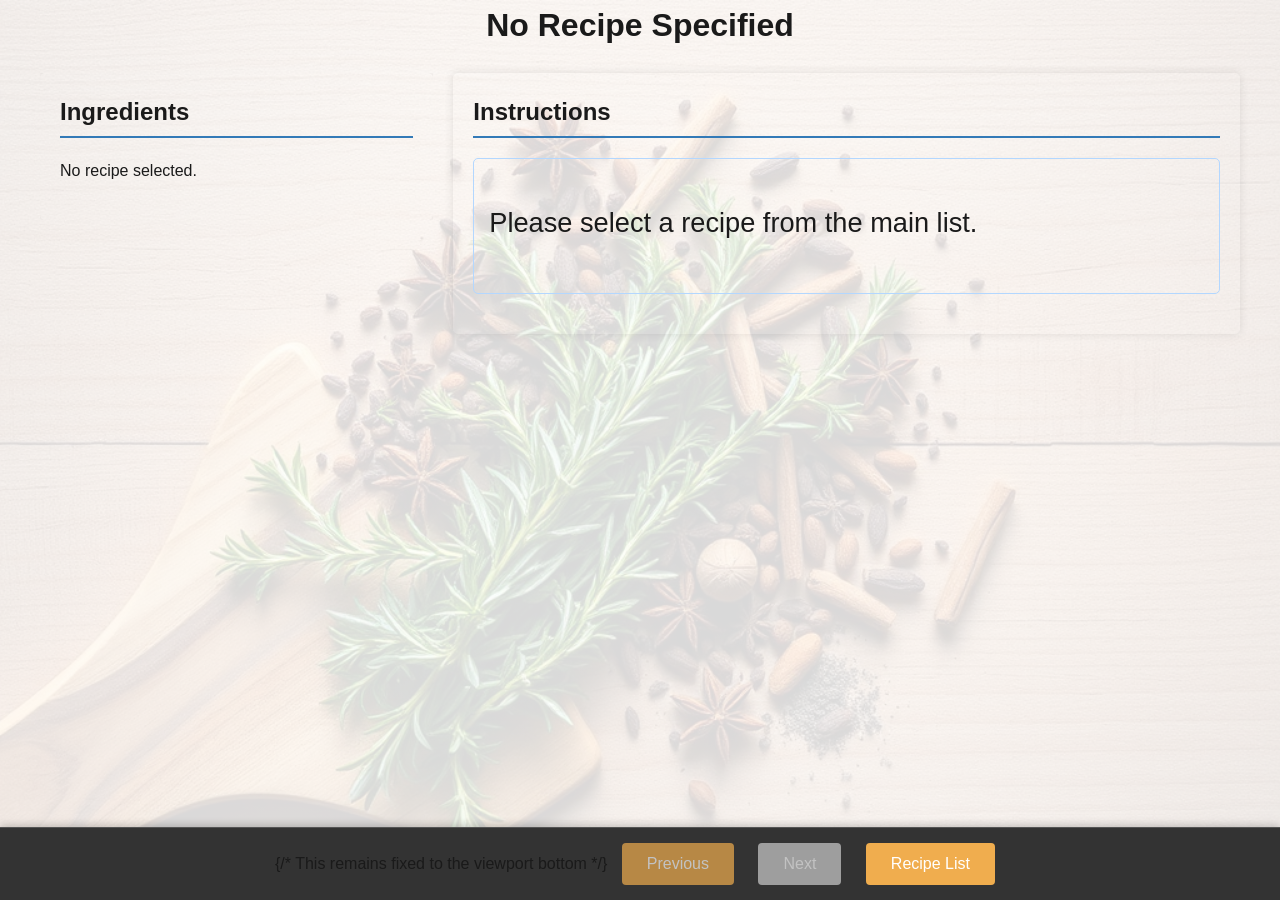
<file: recipe.html>
<!DOCTYPE html>
<html lang="en">
<head>
    <meta charset="UTF-8">
    <meta name="viewport" content="width=device-width, initial-scale=1.0">
    <title>Recipe</title> <link rel="stylesheet" href="style.css">
</head>
<body>
    <header>
    
        <h1 id="recipe-title">Loading Recipe...</h1>
    </header>

    <div id="recipe-layout-container">
        <aside id="ingredients-column">
            <section id="recipe-ingredients">
                <h2>Ingredients</h2>
                <p>Loading ingredients...</p>
            </section>
        </aside>

        <article id="instructions-column">
            <section id="recipe-instructions">
                <h2>Instructions</h2>
                <div id="instruction-step-container">
                    <p id="step-counter"></p>
                    <p id="instruction-text">Loading instruction...</p>
                </div>
                </section>
        </article>
    </div>
    <div id="navigation-controls"> {/* This remains fixed to the viewport bottom */}
        <button id="prev-step" disabled>Previous</button>
        <button id="next-step" disabled>Next</button>
        <a href="index.html" id="back-to-list-link">
      <button type="button" style="background-color:#f0ad4e; margin-left:10px;">Recipe List</button>
    </a>
    </div>
    <script src="recipe.js"></script>
</body>
</html>
</file>
<file: style.css>
body {
    font-family: sans-serif;
    line-height: 1.6;
    margin: 0;
    padding: 0;
    background-color: #f4f4f4;
    color: #1a1a1a;
    /* Added margin-bottom to prevent overlap with fixed navigation on recipe page */
    padding-bottom: 100px; /* Adjust if your nav bar is taller/shorter */

     /* === ADD YOUR NEW BACKGROUND IMAGE RULES BELOW === */

     /* === MODIFIED LINE FOR TRANSPARENCY EFFECT === */
    background-image:
        linear-gradient(rgba(255, 255, 255, 0.85), rgba(255, 255, 255, 0.85)), /* This is a semi-transparent white overlay */
        url('RecipesBackground.png');

        
    
    /* ============================================ */
    /*background-image: url('RecipesBackground.png');*/ /* Replace with your image file name/path */
    background-size: cover;                       /* Scales the image to cover the entire background */
    background-position: center center;           /* Centers the image */
    background-repeat: no-repeat;                 /* Prevents the image from tiling if it's smaller than the screen */
    background-attachment: fixed;                 /* Makes the background image stay in place when scrolling (parallax effect). You can also use 'scroll' if you prefer the image to scroll with the content. */

    /* The magic for knocking out the text */
    /*-webkit-background-clip: text;  /* For Safari/Chrome and other WebKit browsers */
    /*background-clip: text;          /* Standard property */

    /*color: transparent;             /* Makes the actual text color transparent, so the background shows through */

    /* Keep or adjust existing h1 styles like font size, weight, margin */
    /*font-size: 1.5em; /* Example: adjust to your preference */
    /*font-weight: bold; /* Example */
    /*margin: 10px 0; /* Adjust as needed */
    /* text-shadow: 1px 1px 2px rgba(0, 0, 0, 0.2); /* Optional: A subtle shadow can help text pop a bit, but might reduce the knockout purity. Test it. */
    
    /* ============================================== */
}
* Add CSS to style.css for the link:
   /* Styling for the "Back to Recipe List" link */
#back-to-list-link {
    display: block;
    margin: 10px auto 15px;
    text-align: center;
    text-decoration: none;
    color: white;
    background-color: #f0ad4e; /* Orange like the 'Previous' button */
    padding: 10px 20px;
    border: none; /* No border, like nav buttons */
    border-radius: 4px;
    font-size: 0.9em;
    font-weight: bold;
    max-width: 220px;
    transition: background-color 0.3s ease;
}

#back-to-list-link:hover {
    background-color: #ec971f; /* Darker orange on hover */
}
}
/* Adjust header if needed */
header {
    background-color: transparent;
    color: #fff;
    padding: 1rem 0;
    text-align: center;
    /* position: relative; /* Useful if you want to absolutely position things within it */
}


header h1 {
    text-align: center;
     margin-top: 0; /* Adjust if the link pushes it down too much */
    color: #000080;
}

main {
    padding: 20px;
    max-width: 800px;
    margin: 20px auto;
    /*background-color: #fff;*/
    background-color: transparent;
    box-shadow: 0 0 10px rgba(0,0,0,0.1);
}

/* Index Page Specific */
#recipe-list-container {
    list-style: none;
    padding: 0;

    /* New styles for two columns */
    column-count: 2;
    column-gap: 30px; /* Increased gap slightly for better spacing */
    /* list-style-position: inside; /* Use if you want bullets inside the column flow */
}

#recipe-list-container li {
    margin-bottom: 10px;
    border-bottom: 1px solid #eee;
    padding-bottom: 10px;

    /* New style to prevent items breaking across columns */
    break-inside: avoid-column;
    -webkit-column-break-inside: avoid; /* Older WebKit browsers */
            page-break-inside: avoid; /* Older browsers */
}

#recipe-list-container li:last-child {
    border-bottom: none;
}

#recipe-list-container a {
    text-decoration: none;
    color: #0b3d91;
    font-size: 1.2em;
    font-weight: 600;
}

#recipe-list-container a:hover {
    text-decoration: underline;
    color: #072c68;
}


/* Recipe Page Specific */
#recipe-title {
    text-align: center;
    color: #1a1a1a;
}

#recipe-ingredients h2,
#recipe-instructions h2 {
    border-bottom: 2px solid #337ab7;
    padding-bottom: 5px;
    margin-top: 30px;
    font-family: Arial, sans-serif;
    font-size: 1.5em;
    font-weight: bold;
    color: #1a1a1a;
}

#recipe-ingredients h3 { /* For ingredient category titles */
    margin-top: 1.5em;
    margin-bottom: 0.5em;
    color: #1f1f1f;
    font-size: 1.1em;
}

#recipe-ingredients ul {
    list-style-type: disc;
    margin-left: 20px;
    padding-left: 0;
}
#recipe-ingredients ul li {
    margin-bottom: 5px;
}

/* Quantity highlight for ingredients */
.ingredient-quantity {
    color: #c0392b;
    font-weight: 600;
    margin-right: 6px;
}


#instruction-step-container {
     /* background-color: #e9f5ff; */ /* Original light blue background */
    background-color: transparent; /* MODIFIED for transparency */

    
    border: 1px solid #b3d7ff;
    padding: 15px;
    margin-bottom: 20px;
    border-radius: 5px;
}

#instruction-step-container #step-counter {
    font-weight: bold;
    margin-bottom: 10px;
    color: #0b3d91;
}

#instruction-text {
    font-size: 1.7em;
    min-height: 50px; /* Ensures space even for short instructions */
    color: #1a1a1a;
}

#navigation-controls {
    position: fixed; /* Fixed positioning */
    bottom: 0;
    left: 0;
    width: 100%;
    background-color: #333; /* Darker background for better contrast */
    padding: 15px 0; /* Adjusted padding */
    box-shadow: 0 -2px 8px rgba(0,0,0,0.2);
    text-align: center;
    z-index: 1000;
    border-top: 1px solid #555;
}

#navigation-controls button {
    background-color: #5cb85c;
    color: white;
    border: none;
    padding: 12px 25px;
    margin: 0 10px;
    cursor: pointer;
    font-size: 1em;
    border-radius: 4px;
    transition: background-color 0.3s ease;
}

#navigation-controls button:hover:not(:disabled) {
    background-color: #4cae4c;
}

#navigation-controls button#prev-step {
    background-color: #f0ad4e;
}
#navigation-controls button#prev-step:hover:not(:disabled) {
    background-color: #ec971f;
}


#navigation-controls button:disabled {
    background-color: #ccc;
    cursor: not-allowed;
    opacity: 0.7;
}
/* Container for the two-column layout */
#recipe-layout-container {
    display: flex; /* Enable Flexbox */
    flex-wrap: wrap; /* Allow wrapping for responsiveness */
    gap: 20px; /* Space between columns */
    max-width: 1200px; /* Max width for the recipe content area */
    margin: 20px auto; /* Center it on the page */
    padding: 0 20px; /* Padding on the sides */
}

/* Ingredients column (left) */
#ingredients-column {
    flex: 1; /* Takes up 1 part of the available space */
    min-width: 280px; /* Minimum width before wrapping or squishing too much */
    /* For "sticky" ingredients (stays visible while right column scrolls): */
    position: sticky;
    top: 20px; /* Adjust this value based on any fixed header height or desired offset */
    align-self: flex-start; /* Important for sticky positioning to work correctly with flex parents */
    /* Ensure the height of the sticky element is not more than viewport if content is long */
    max-height: calc(100vh - 40px); /* 20px top + 20px bottom padding/margin */
    overflow-y: auto; /* Allow scrolling within ingredients if it's too tall */
    color: #1a1a1a;
}

/* Instructions column (right) */
#instructions-column {
    flex: 2; /* Takes up 2 parts of the available space, so it's wider */
    min-width: 300px; /* Minimum width */
    /* If this column's content is very long, it will naturally scroll the page,
       or if #recipe-layout-container doesn't scroll, this one would need overflow-y: auto
       and a defined height/max-height. Given the sticky ingredients, page scroll is fine. */
    color: #1a1a1a;
}

/* Ensure existing sections fit well within the new columns */
#recipe-ingredients, #recipe-instructions {
    background-color: transparent; /* If not already set by main */
    padding: 20px;
    box-shadow: 0 0 10px rgba(0,0,0,0.1);
    border-radius: 5px;
}
#recipe-ingredients h2, #recipe-instructions h2 {
    margin-top: 0; /* Remove default top margin if padding is on the section */
}


/* Responsive Design: Stack columns on smaller screens */
@media (max-width: 768px) { /* Adjust breakpoint as needed */
    #recipe-layout-container {
        flex-direction: column; /* Stack them vertically */
    }

    #ingredients-column {
        position: static; /* Reset sticky positioning for stacked layout */
        max-height: none; /* Reset max-height */
        width: 100%; /* Take full width */
        margin-bottom: 20px; /* Space before instructions */
        overflow-y: visible; /* Reset overflow */
    }

    #instructions-column {
        width: 100%; /* Take full width */
    }
}
</file>
